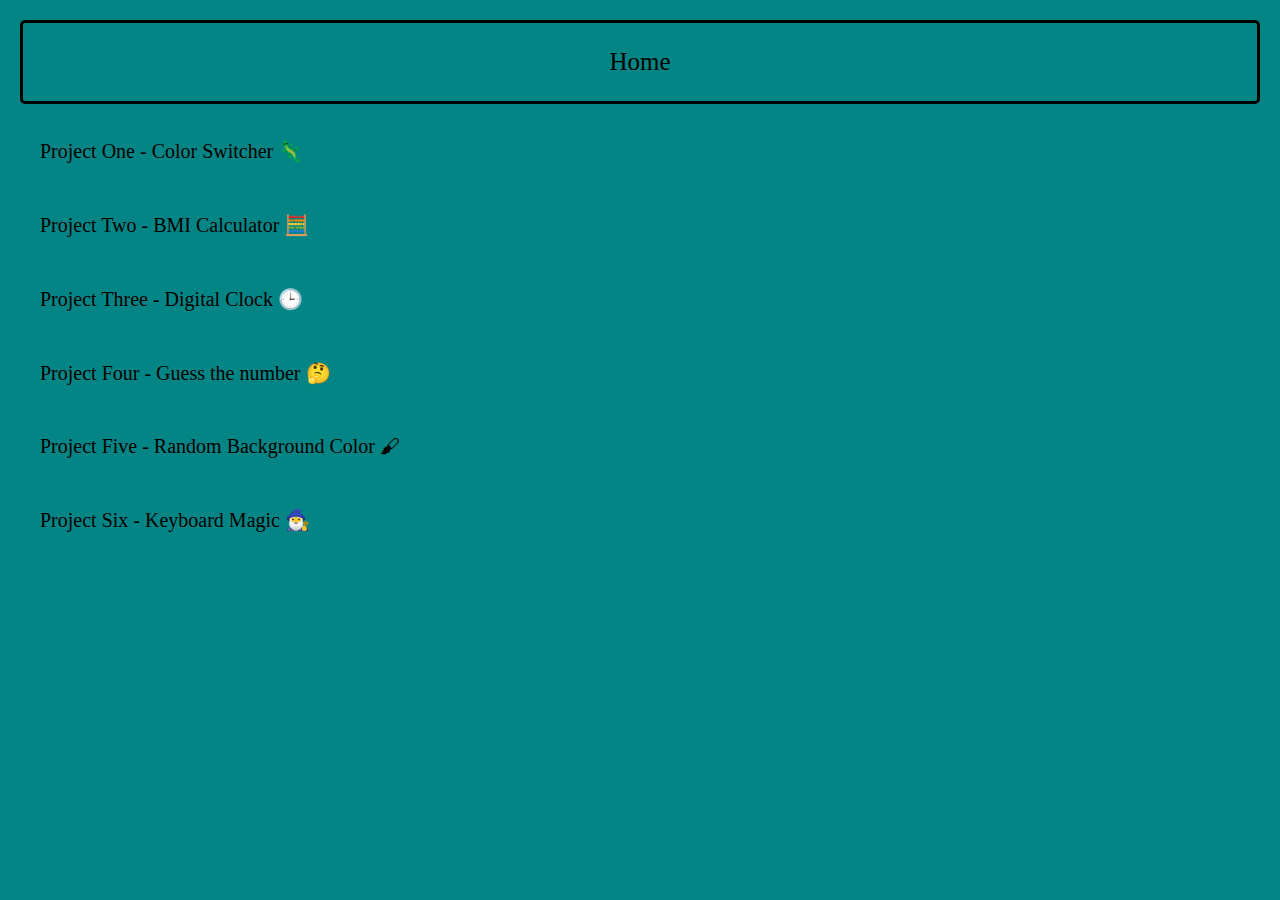
<file: index.html>
<!DOCTYPE html>
<html lang="en">
<head>
    <meta charset="UTF-8">
    <meta name="viewport" content="width=device-width, initial-scale=1.0">
    <title>Mini Projects</title>
    <link rel="stylesheet" href="style.css">
</head>
<body>
    <div class="home">
        <a class="home-text" href="">Home</a>
    </div>
    <div class="projects">   
        <a href="Project one/p1.html">Project One - Color Switcher 🦎</a>
        <a href="Project two/p2.html">Project Two - BMI Calculator 🧮</a>
        <a href="Project three/p3.html">Project Three - Digital Clock 🕒</a>
        <a href="/Project four/p4.html">Project Four - Guess the number 🤔</a>
        <a href="/Project five/p5.html">Project Five - Random Background Color 🖌</a>
        <a href="/Project six/p6.html">Project Six - Keyboard Magic 🧙‍♂️</a>
    </div>
</body>
</html>
</file>
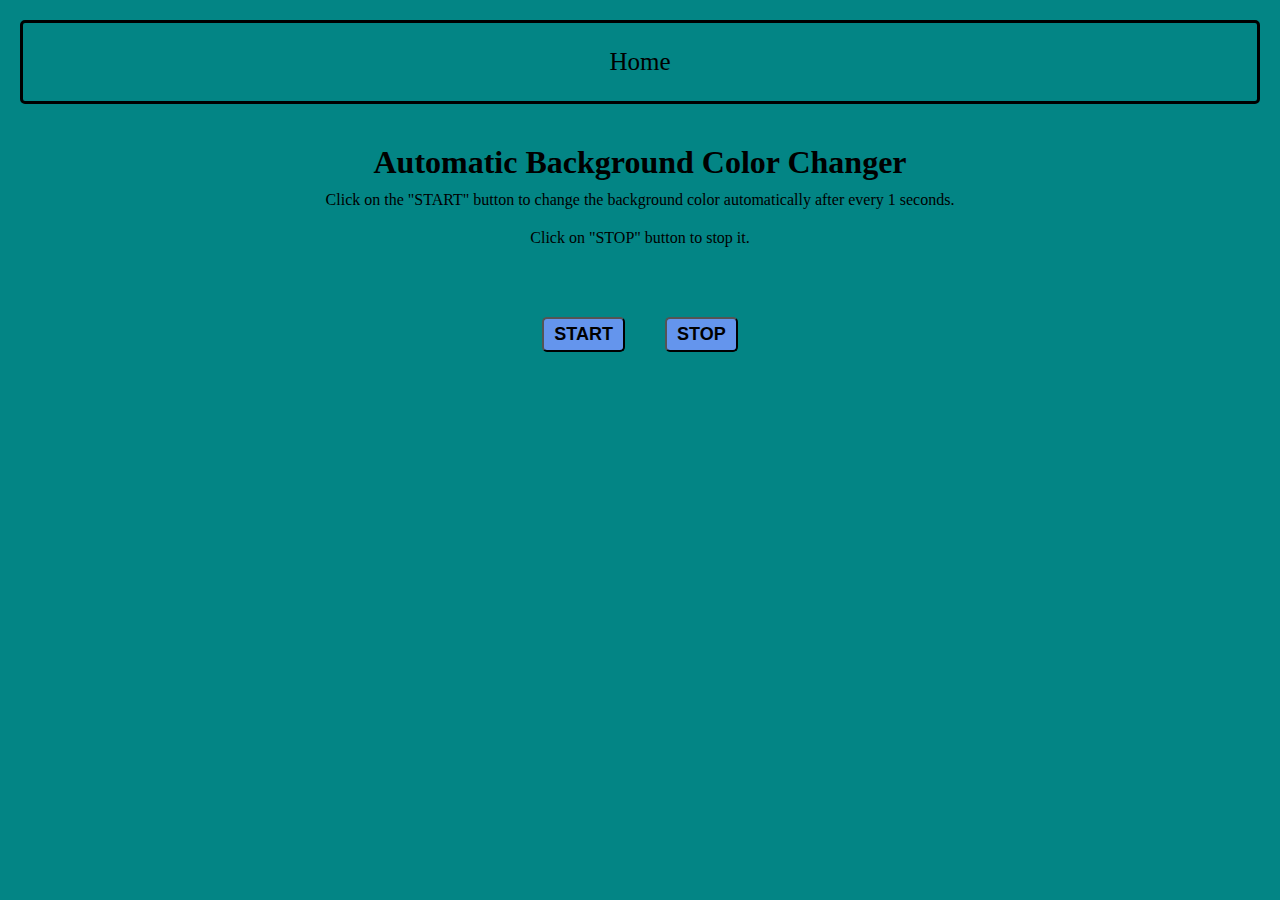
<file: Project five/p5.html>
<!DOCTYPE html>
<html lang="en">
<head>
    <meta charset="UTF-8">
    <meta name="viewport" content="width=device-width, initial-scale=1.0">
    <title>Project five</title>
    <link rel="stylesheet" href="s5.css">
</head>
<body>
    <div class="home">
        <a class="home-text" href="/index.html">Home</a>
    </div>
    <div class="text">
        <h1 style="text-align: center;">Automatic Background Color Changer</h1>
        <p>Click on the "START" button to change the background color automatically after every 1 seconds.</p>
        <p>Click on "STOP" button to stop it.</p>
    </div>
    <div class="butttons" style="display: flex; justify-content:center; 
        align-items: center;margin: 10px; text-align: center;">
        <button id="start">START</button>
        <button id="stop">STOP</button>
    </div>
    
</body>
<script src="script5.js"></script>
</html>
</file>
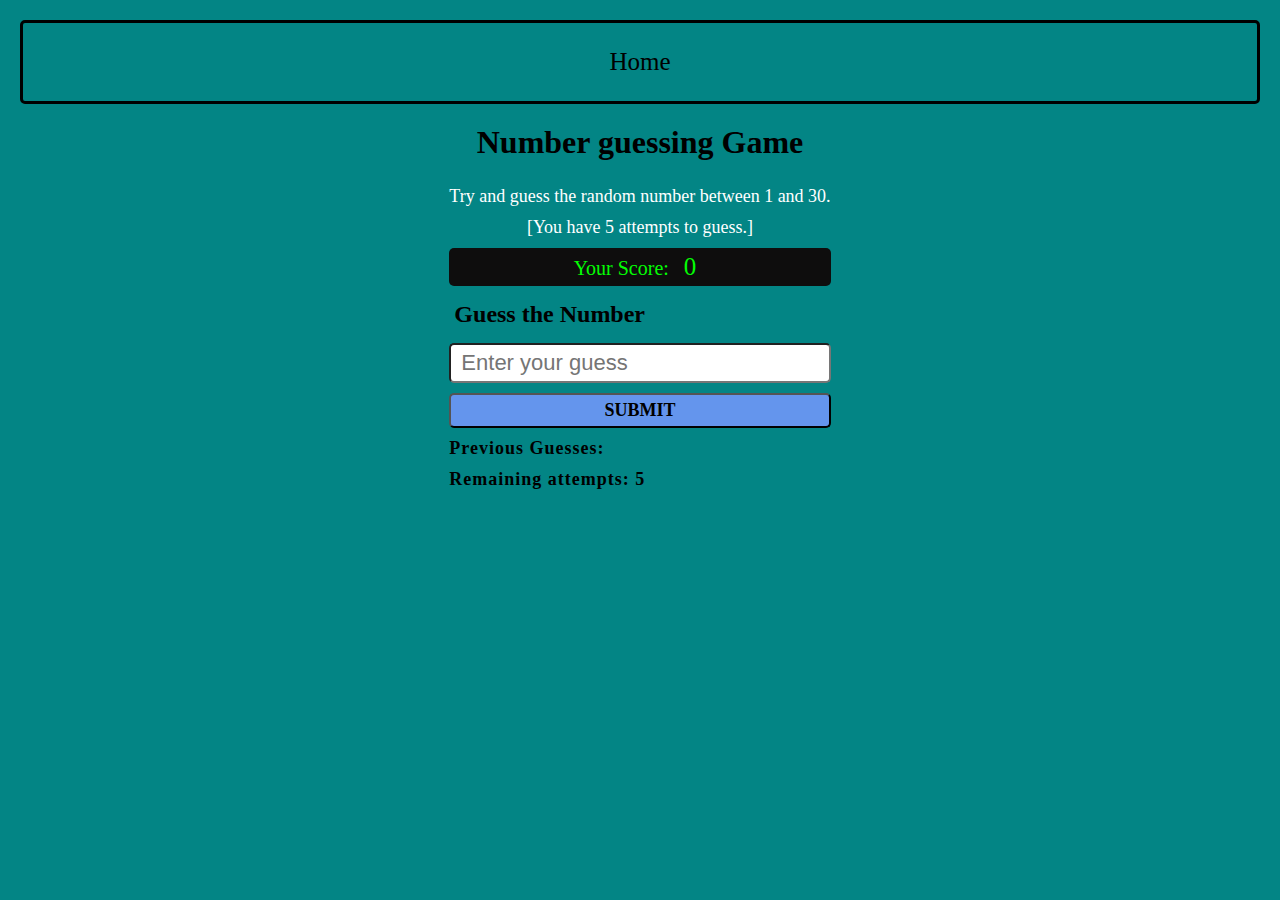
<file: Project four/p4.html>
<!DOCTYPE html>
<html lang="en">
<head>
    <meta charset="UTF-8">
    <meta name="viewport" content="width=device-width, initial-scale=1.0">
    <title>Project Four</title>
    <link rel="stylesheet" href="s4.css">
</head>
<body>
    <div class="home">
        <a class="home-text" href="/index.html">Home</a>
    </div>
    <h1>Number guessing Game</h1>
    <div class="container">
        <div class="formarea">
            <form id="form">
                <p>Try and guess the random number between 1 and 30.</p>
                <p>[You have 5 attempts to guess.]</p>
                <p id="score">Your Score: <span id="score-value">0</span></p>
                <h2>Guess the Number</h2>
                <input type="number" id="guess-number" placeholder="Enter your guess ">
                <button type="submit" id="submitbtn">SUBMIT</button>
                <button type="submit" id="newgame"> Start New Game</button>
                <h5>Previous Guesses: <span id="previus-guess"></span></h5>
                <h5>Remaining attempts: <span id="attempts">5</span></h5>
                
            </form>
            <h1 id="validation-message"></h1>
        </div>
    </div>
    
</body>
<script src="script.js"></script>
</html>
</file>
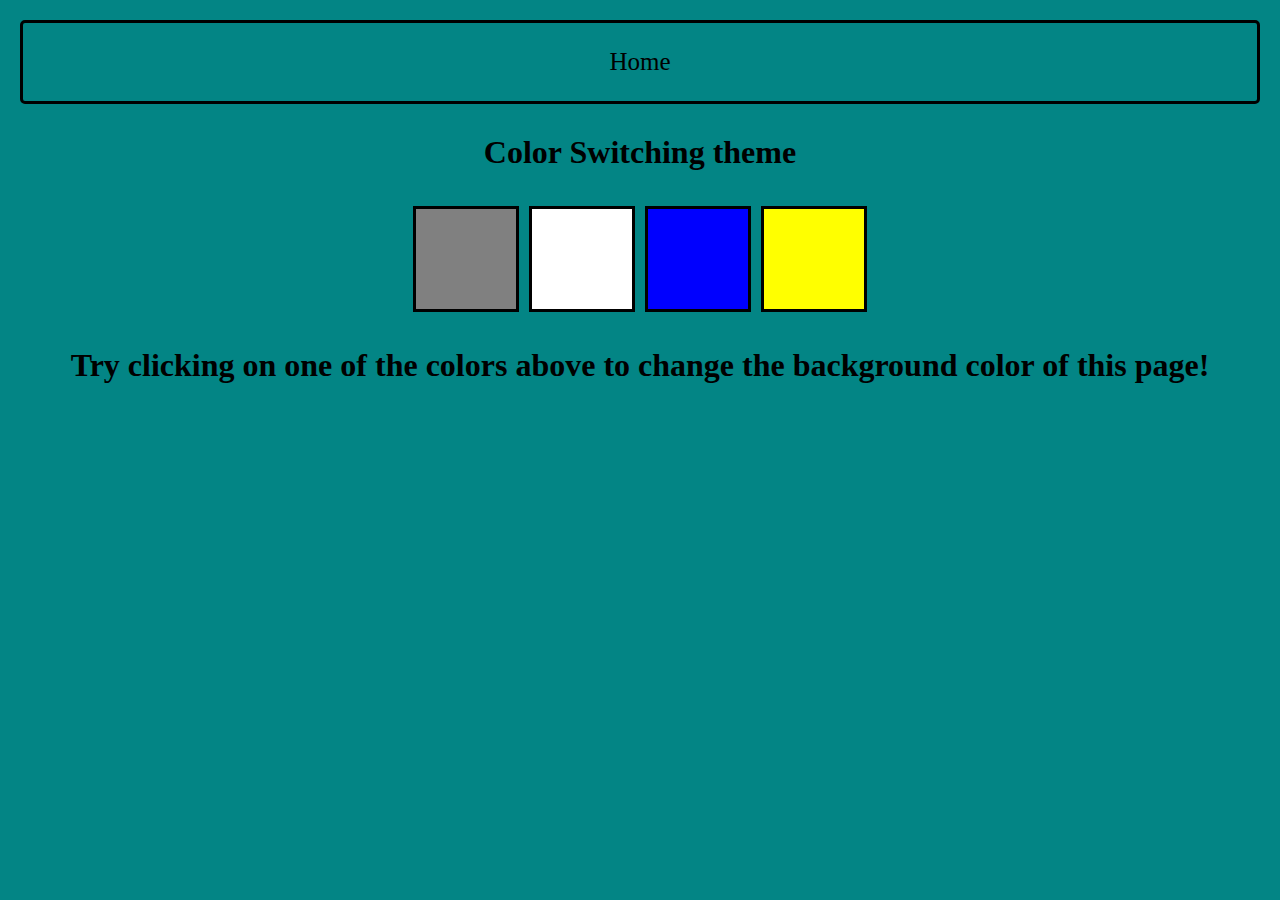
<file: Project one/p1.html>
<!DOCTYPE html>
<html lang="en">
<head>
    <meta charset="UTF-8">
    <meta name="viewport" content="width=device-width, initial-scale=1.0">
    <title>Project One</title>
    <link rel="stylesheet" href="s1.css">
</head>
<body>
    <div class="home">
        <a class="home-text" href="/index.html">Home</a>
    </div>
    <div class="h1text"><h1>Color Switching theme</h1></div>
    <div class="color-buttons">
        <div class="grey" id="button"></div>
        <div class="white" id="button"></div>
        <dive class="blue" id="button"></dive>
        <div class="yellow" id="button"></div>
    </div>
    <div class="h1text"><h1>Try clicking on one of the colors above
        to change the background color of this page!</h1></div>
    <div class="default"><p class="default-color" id="button">Default background color</p></div>
    
</body>
<script src="script1.js"></script>
</html>
</file>
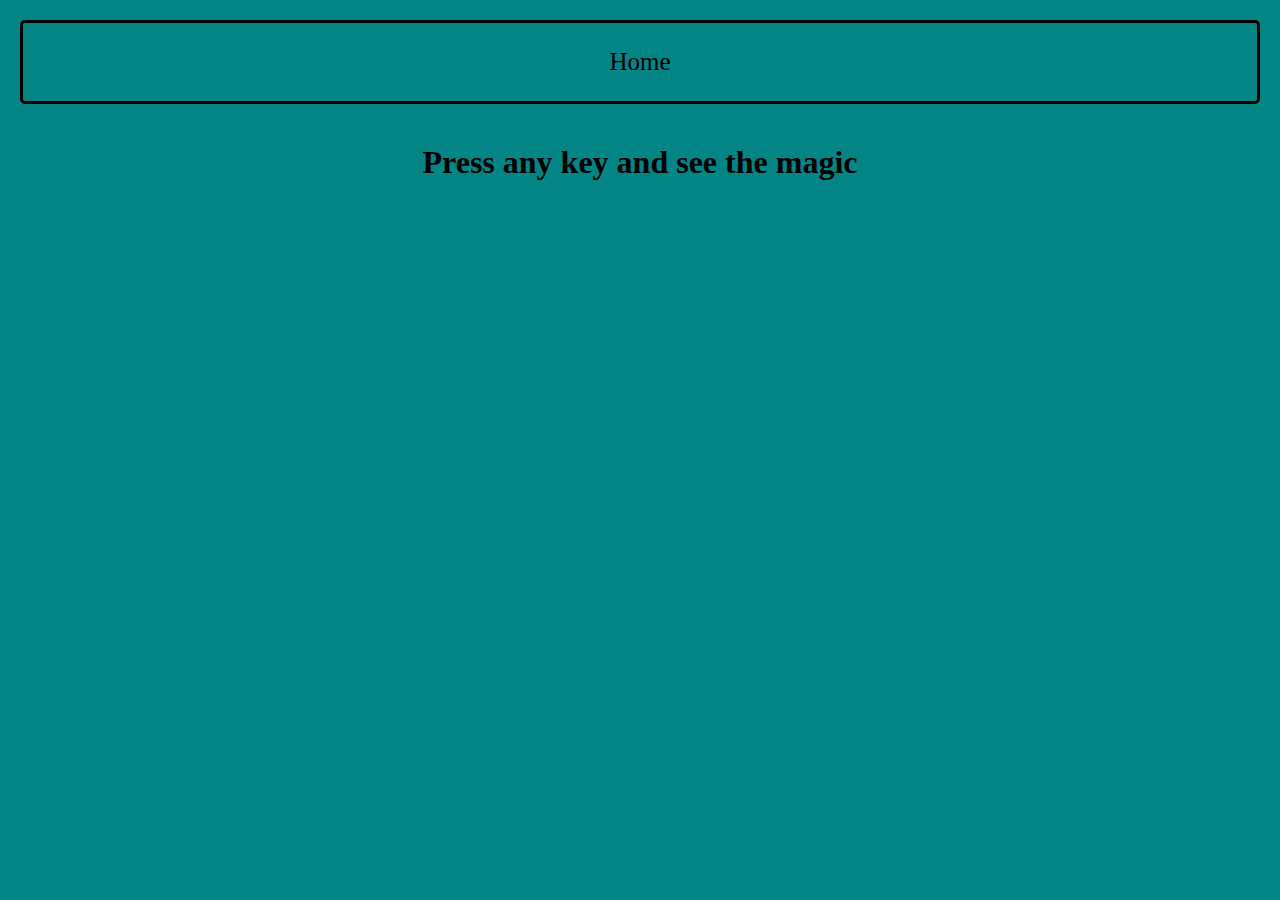
<file: Project six/p6.html>
<!DOCTYPE html>
<html lang="en">
<head>
    <meta charset="UTF-8">
    <meta name="viewport" content="width=device-width, initial-scale=1.0">
    <title>Project Six</title>
    <link rel="stylesheet" href="s6.css">
</head>
<body>
    <div class="home">
        <a class="home-text" href="/index.html">Home</a>
    </div>
    <div class="insert">
        <h1 style="text-align: center;">Press any key and see the magic</h1>
    </div>
    
</body>
<script src="script6.js"></script>
</html>
</file>
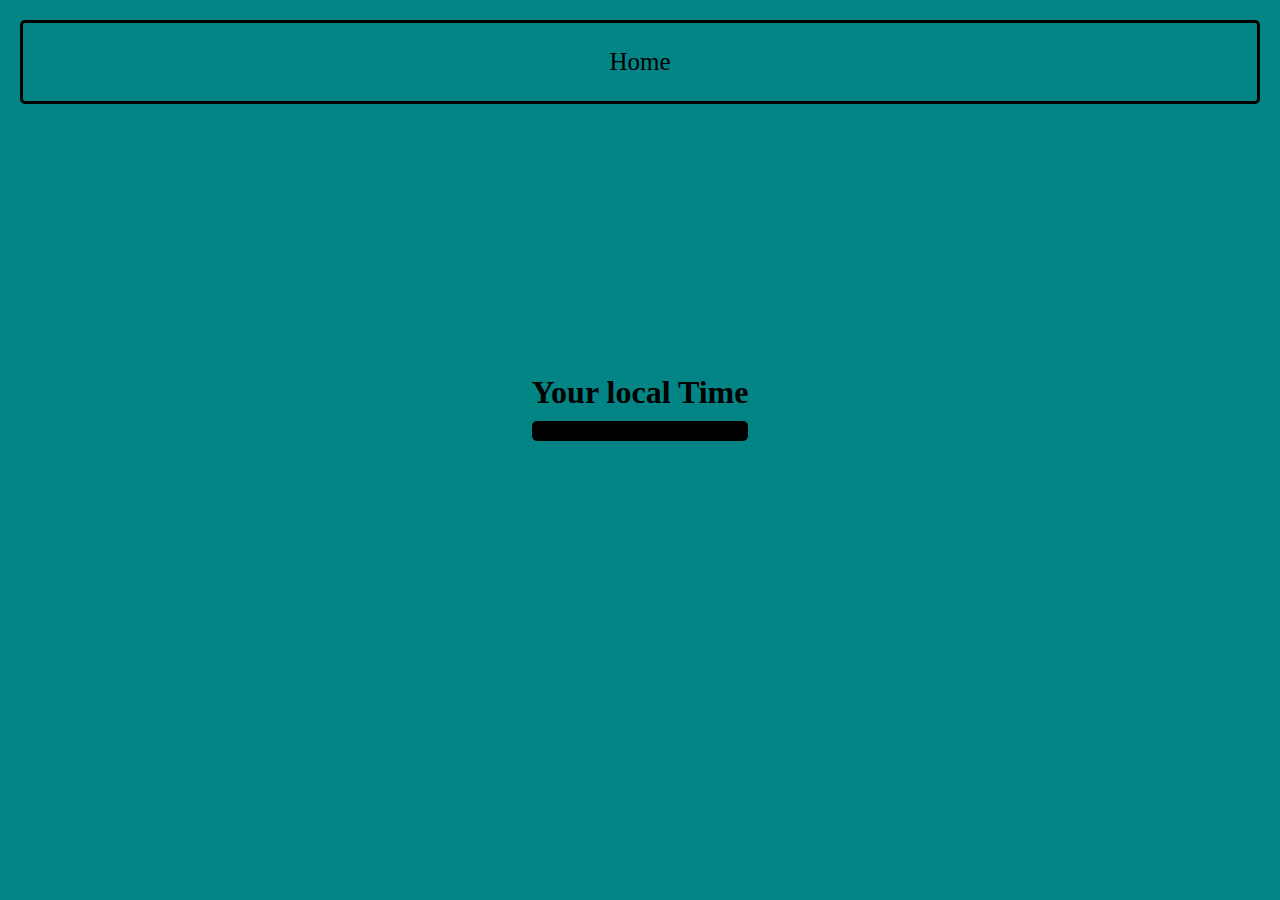
<file: Project three/p3.html>
<!DOCTYPE html>
<html lang="en">
<head>
    <meta charset="UTF-8">
    <meta name="viewport" content="width=device-width, initial-scale=1.0">
    <title>Project Three</title>
    <link rel="stylesheet" href="s3.css">
</head>
<body>
    <div class="home">
        <a class="home-text" href="/index.html">Home</a>
    </div>
    <div class="container">
        <h3>Your local Time</h3>
        <h1 id="Clock"></h1>
    </div>
    
</body>
<script src="script3.js"></script>
</html>
</file>
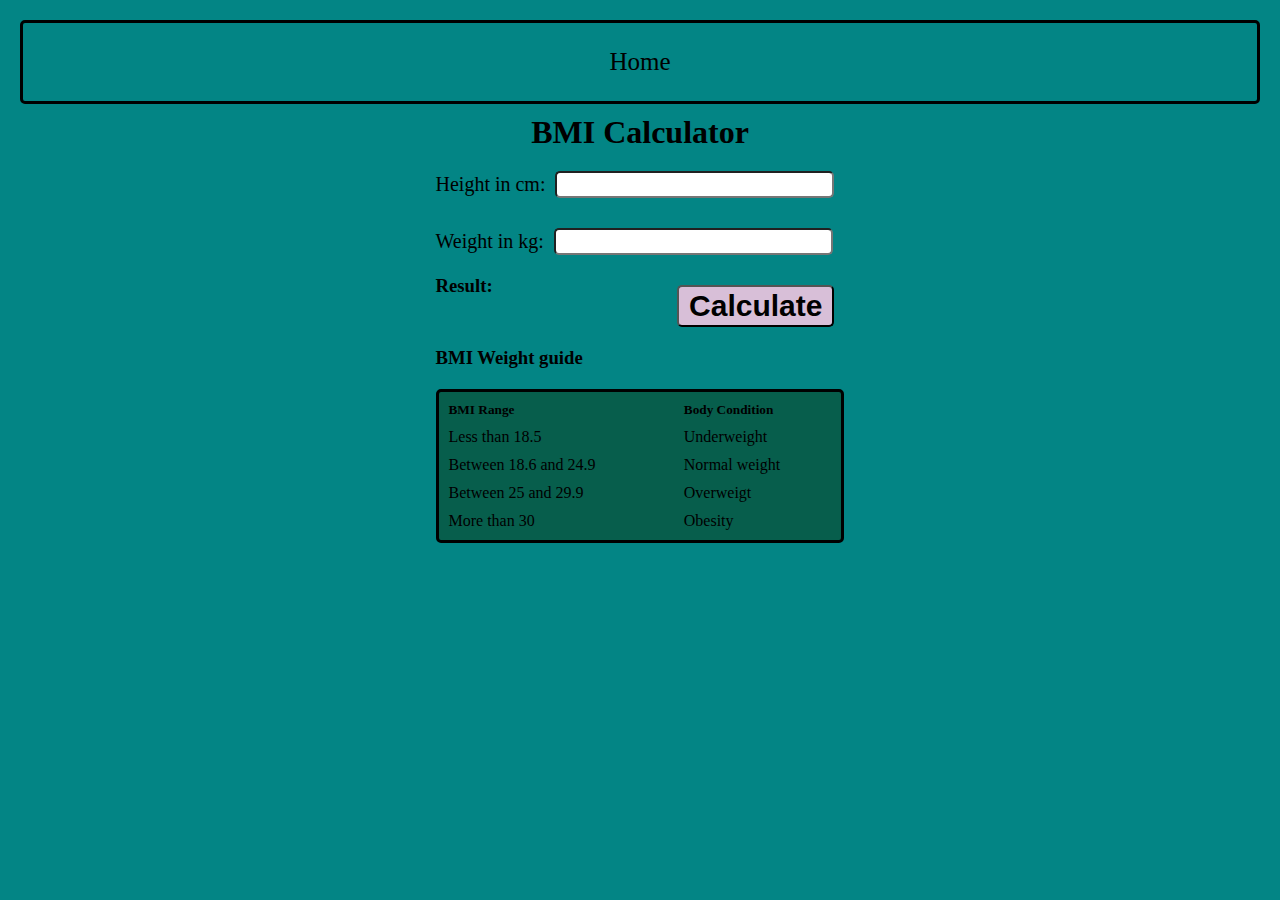
<file: Project two/p2.html>
<!DOCTYPE html>
<html lang="en">
<head>
    <meta charset="UTF-8">
    <meta name="viewport" content="width=device-width, initial-scale=1.0">
    <title>Project Two</title>
    <link rel="stylesheet" href="s2.css">
</head>
<body>
    <div class="home">
        <a class="home-text" href="/index.html">Home</a>
    </div>
    <div class="container">
        <h1>BMI Calculator</h1>
        <div class="formarea">
            <form>
                <p><label>Height in cm:</label><input type="text"  id="Height"></p>
                <p><label>Weight in kg:</label><input type="text"  id="Weight"></p>
                <button id="Calculator">Calculate</button>
                <h3 id="result">Result:</h3>
            </form>
            <!-- <h3 id="result">Result:</h3> -->
            <h3>BMI Weight guide</h3>
                <table>
                    <tr>
                        <td> <h5>BMI Range</h5></td>
                        <td><h5>Body Condition</h5></td>
                    </tr>
                    <tr>
                        <td>Less than 18.5</td>
                        <td>Underweight</td>
                    </tr>
                    <tr>
                        <td>Between 18.6 and 24.9</td>
                        <td>Normal weight</td>
                    </tr>
                    <tr>
                        <td>Between 25 and 29.9</td>
                        <td>Overweigt</td>
                    </tr>
                    <tr>
                        <td>More than 30</td>
                        <td>Obesity</td>
                    </tr>
                </table>
        </div>
    </div>
</body>
<script src="script2.js"></script>
</html>
</file>
<file: style.css>
*{
    margin: 0;
    padding: 0;
    box-sizing: border-box;
}
body{
    background-color:rgb(3, 133, 133);
    margin: 20px;

}
.home{
    display: flex;
    justify-content: center;
    align-items: center;

    border: solid;
    border-radius: 5px;
    margin: 10px 0;
}
.home-text{
    font-size:25px ;
}
.projects{
    display: grid;
}
a{
    text-decoration: none;
    font-size: 20px;
    padding: 20px;
    margin: 5px 0;
    color: black;
    border-radius: 5px;
    /* background-color: cornflowerblue; */
}
a:hover{
    background-color:rgb(1, 99, 78);
    color: white;
}
</file>
<file: Project five/s5.css>
*{
    margin: 0;
    padding: 0;
    box-sizing: border-box;
}
body{
    background-color:rgb(3, 133, 133);
    margin: 20px;
    justify-content: center; align-items: center;

}
.home{
    display: flex;
    justify-content: center;
    align-items: center;

    border: solid;
    border-radius: 5px;
    margin: 10px 0;
}
.home-text{
    font-size:25px ;
}
.text{
    display: grid; justify-content: center; align-items: center;padding: 30px;
}
button{
    margin: 20px;
    background-color: cornflowerblue;
    padding: 5px 10px;
    font-size: 18px;
    font-weight: bolder;
    border-radius: 5px;
}
button:active{
    background-color: blue;
}
a{
    text-decoration: none;
    font-size: 20px;
    padding: 20px;
    margin: 5px 0;
    color: black;
    border-radius: 5px;
    /* background-color: cornflowerblue; */
}
a:hover{
    background-color:rgb(1, 99, 78);
    color: white;
}
p{
    margin: 10px;
    text-align: center;
}
</file>
<file: Project four/s4.css>
*{
    margin: 0;
    padding: 0;
    box-sizing: border-box;
}
body{
    background-color:rgb(3, 133, 133);
    margin: 20px;

}
.home{
    display: flex;
    justify-content: center;
    align-items: center;

    border: solid;
    border-radius: 5px;
    margin: 10px 0;
}
.home-text{
    font-size:25px ;
}
a{
    text-decoration: none;
    font-size: 20px;
    padding: 20px;
    margin: 5px 0;
    color: black;
    border-radius: 5px;
    /* background-color: cornflowerblue; */
}
a:hover{
    background-color:rgb(1, 99, 78);
    color: white;
}
.container{
    margin-top: 20px;
    display: grid;
    justify-content: center;
    align-items: center;
}
h1{
    text-align: center;
    margin-top: 20px;
}
#form{
    display: grid;
    justify-content: center;
    align-items: center;
    background-color: ;
}
p{
    text-align: center;
    margin: 5px;
    font-size: 18px;
    color: white;
}
#score{
    border-radius: 5px;
    font-size: 20px;
    background-color: rgb(14, 13, 13);
    color:rgb(3, 253, 3);
    padding: 5px 10px;
    
    /* width: 100px; */
}
#score-value{
    /* background-color: cornflowerblue; */
    padding: 5px 10px;
    font-size: 25px;
}
h2{
    margin: 10px;
}
input{
    margin: 5px;
    padding: 5px 10px;
    border-radius: 5px;
    font-size: 22px;
    /* width: 100px; */
}
button{
    margin: 5px;
    padding: 5px 10px;
    border-radius: 5px;
    font-size: 18px;
    font-weight: bold;
    font-family: Georgia, 'Times New Roman', Times, serif;
    background-color:cornflowerblue;
}
button:active{
    background-color: blue;
}
#newgame{
    display: none;
    background-color:green;
    
}
h5{
    margin: 5px;
    font-size: 18px;
    letter-spacing: 1px;
}
#validation-message{
    text-align: center;
    padding: 5px 10px;
    border-radius: 5px;
}
</file>
<file: Project one/s1.css>
*{
    margin: 0;
    padding: 0;
}
body{
    background-color:rgb(3, 133, 133);
    margin: 20px;

}
.home{
    display: flex;
    justify-content: center;
    align-items: center;
    border: solid;
    border-radius: 5px;
    margin: 10px 0;
}
.home-text{
    font-size: 25px;
}
a{
    text-decoration: none;
    font-size: 20px;
    padding: 20px;
    margin: 5px 0;
    color: black;
    border-radius: 5px;
    /* background-color: cornflowerblue; */
}
a:hover{
    background-color:rgb(1, 99, 78);
    color: white;
}
h1{
    text-align: center;
    margin: 10px;
    padding: 20px;
}
.color-buttons{
    display: flex;
    justify-content: center;
    align-items: center;
    background-size: auto;
}
.grey{
    background-color: grey;
    height: 100px;
    width: 100px;
    border: solid;
    margin: 5px;
}
.white{
    background-color: white;
    height: 100px;
    width: 100px;
    border: solid;
    margin: 5px;
}
.blue{
    background-color: blue;
    height: 100px;
    width: 100px;
    border: solid;
    margin: 5px;
}
.yellow{
    background-color: yellow;
    height: 100px;
    width: 100px;
    border: solid;
    margin: 5px;
}
.default{
    display: flex;
    /* background-color: aqua; */
    justify-content: center;
    align-items:center;
}
.default p{
    padding: 10px;
    border-radius: 7px;
    background-color: black;
    color: rgb(3, 133, 133);
    font-size:larger;
    font-weight: bolder;
    cursor:default;
}
/* .default p:hover{
    background-color: black;
} */
.default{
    display:none;
}
</file>
<file: Project six/s6.css>
*{
    margin: 0;
    padding: 0;
    box-sizing: border-box;
}
body{
    background-color:rgb(3, 133, 133);
    margin: 20px;

}
.home{
    display: flex;
    justify-content: center;
    align-items: center;

    border: solid;
    border-radius: 5px;
    margin: 10px 0;
}
.home-text{
    font-size:25px ;
}
a{
    text-decoration: none;
    font-size: 20px;
    padding: 20px;
    margin: 5px 0;
    color: black;
    border-radius: 5px;
    /* background-color: cornflowerblue; */
}
a:hover{
    background-color:rgb(1, 99, 78);
    color: white;
}
.insert{
    display: flex;
    justify-content: center; 
    align-items: center;
    margin: 20px;
    padding-top: 20px;
}
table{
        border: solid;
        border-radius: 5px;
        margin: 5px;
        background-color: rgb(2, 105, 105);

}
tr, th, td{
    border: solid;
    border-radius: 5px;
    padding: 10px;
    text-align: center;
    background-color:rgb(61, 160, 160);

}
</file>
<file: Project three/s3.css>
*{
    margin: 0;
    padding: 0;
    box-sizing: border-box;
}
body{
    background-color:rgb(3, 133, 133);
    margin: 20px;

}
.home{
    display: flex;
    justify-content: center;
    align-items: center;

    border: solid;
    border-radius: 5px;
    margin: 10px 0;
}
.home-text{
    font-size:25px ;
}
a{
    text-decoration: none;
    font-size: 20px;
    padding: 20px;
    margin: 5px 0;
    color: black;
    border-radius: 5px;
    /* background-color: cornflowerblue; */
}
a:hover{
    background-color:rgb(1, 99, 78);
    color: white;
}
.container{
    /* height: 65vh; */
    display: grid;
    margin-top: 30vh;
    justify-content: center;
    align-items: center;
    /* background-color: red; */
}
h3{
    text-align: center;
    font-size:xx-large;
}
#Clock{
    background-color:black;
    color: #20C20E;
    text-align: center;
    padding: 10px 20px;
    border-radius: 5px;
    margin: 10px 0;
    font-size:100px;
}
</file>
<file: Project two/s2.css>
*{
    margin: 0;
    padding: 0;
    box-sizing: border-box;
}
body{
    background-color:rgb(3, 133, 133);
    margin: 20px;

}
.home{
    display: flex;
    justify-content: center;
    align-items: center;

    border: solid;
    border-radius: 5px;
    margin: 10px 0;
}
.home-text{
    font-size:25px ;
}
a{
    text-decoration: none;
    font-size: 20px;
    padding: 20px;
    margin: 5px 0;
    color: black;
    border-radius: 5px;
    /* background-color: cornflowerblue; */
}
a:hover{
    background-color:rgb(1, 99, 78);
    color: white;
}
.formarea{
    display:grid;
    justify-content: center;
    align-items: center;
    /* background-color: red; */
}
p{
    margin: 10px 0;
    font-size: 20px;
}
input{
    font-size: 20px;
    padding:0 5px;
    margin: 10px;
    border-radius: 5px;
}
button{
    margin: 10px;
    padding:2px 10px;
    border-radius: 5px;
    font-size: 30px;
    float:right;
    font-weight: bold;
    background-color: thistle;
}
button:active{
    background-color: grey;
}
h1{
    text-align: center;
}
h3{
    margin: 10px 0;
}
table{
    border: solid;
    border-radius: 5px;
    border-spacing: 10px;
    background-color: rgb(7, 94, 76);
    justify-content: center;
    align-content: center;
    margin: 10px 0;
}
</file>
